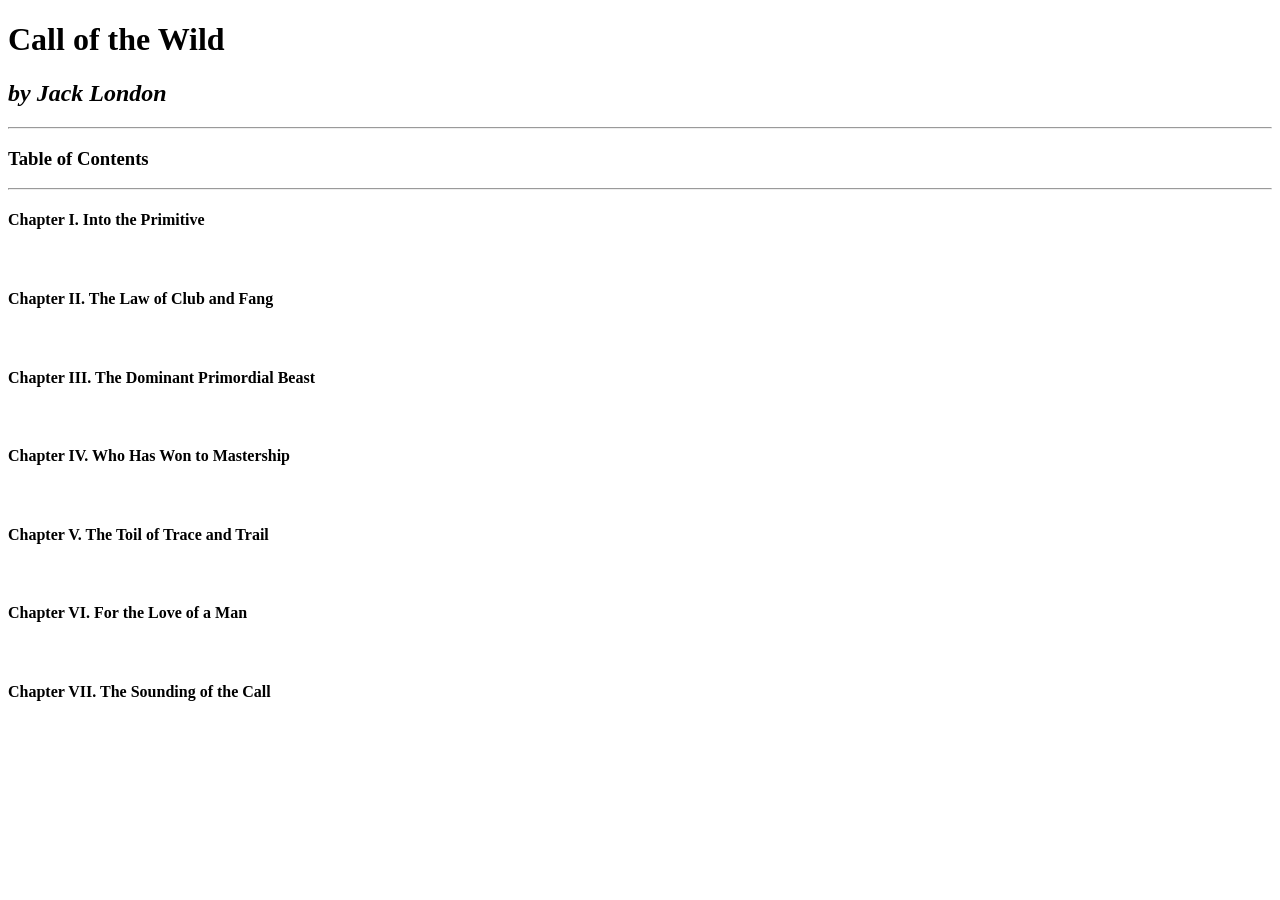
<file: School/Computer Programming 12/Web Design 12/callofthewild.html>
<!DOCTYPE html>
<html>
    <head>
        <title>Call of the Wild</title>
    </head>
    <body>
        <h1>Call of the Wild</h1>
        <h2><em>by Jack London</em></h2>
        <hr>
        <h3>Table of Contents</h3>
        <hr>

        <h4>Chapter I.   Into the Primitive</h4><br>
        <h4>Chapter II.  The Law of Club and Fang</h4><br>
        <h4>Chapter III. The Dominant Primordial Beast</h4><br>
        <h4>Chapter IV.  Who Has Won to Mastership</h4><br>
        <h4>Chapter V.   The Toil of Trace and Trail</h4><br>
        <h4>Chapter VI.  For the Love of a Man</h4><br>
        <h4>Chapter VII. The Sounding of the Call</h4><br>

    </body>
</html>
</file>
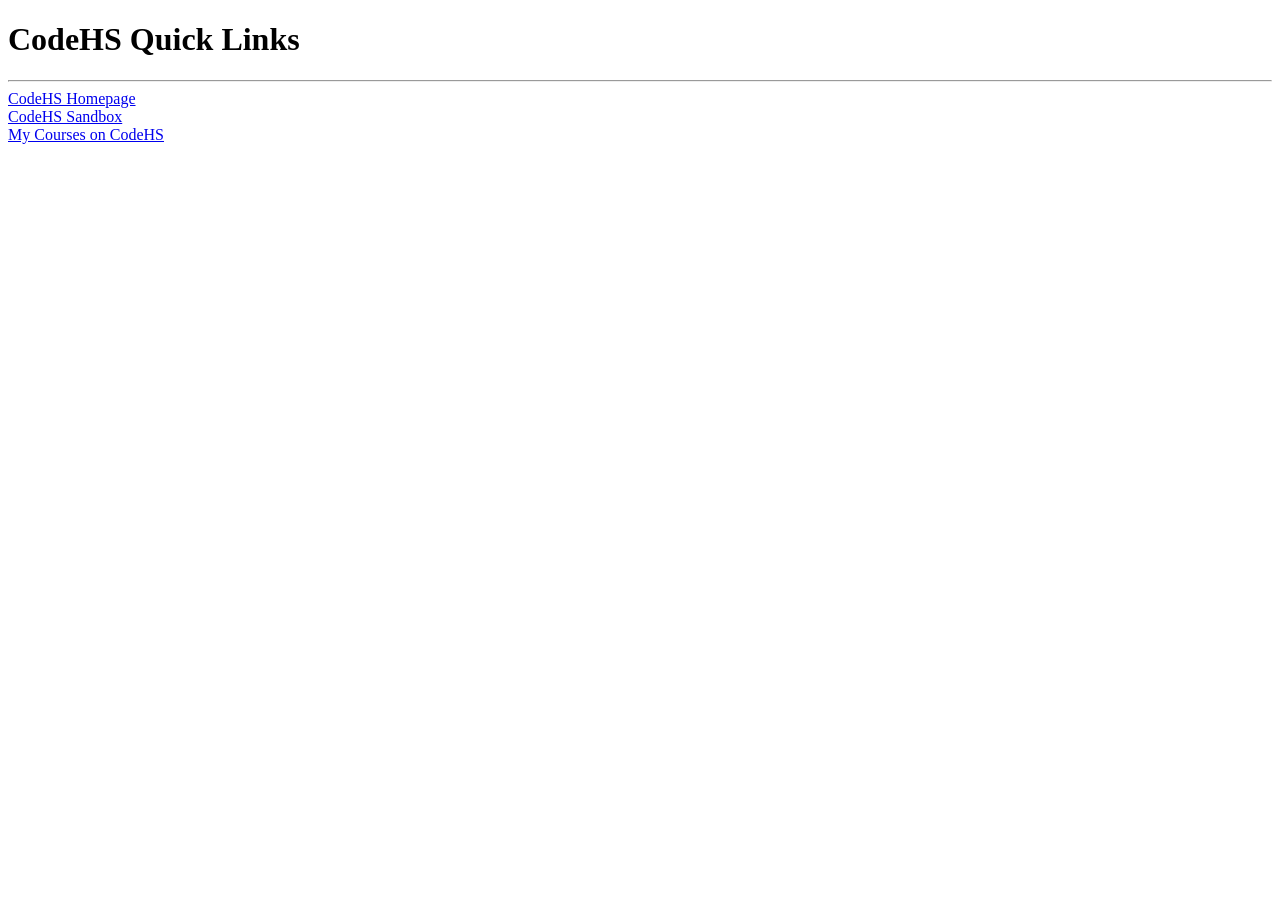
<file: School/Computer Programming 12/Web Design 12/codehsshortcuts.html>
<!DOCTYPE html>
<html>
    <head>
        <title>CodeHS Shortcuts</title>
    </head>
    <body>
        <h1>CodeHS Quick Links</h1>
        <hr>
        <a href="https://codehs.com">
            CodeHS Homepage
        </a>
        <br>
        <a href="https://codehs.com/sandbox">
            CodeHS Sandbox
        </a>
        <br>
        <a href="https://codehs.com/my_courses">
            My Courses on CodeHS
        </a>

    </body>
</html>
</file>
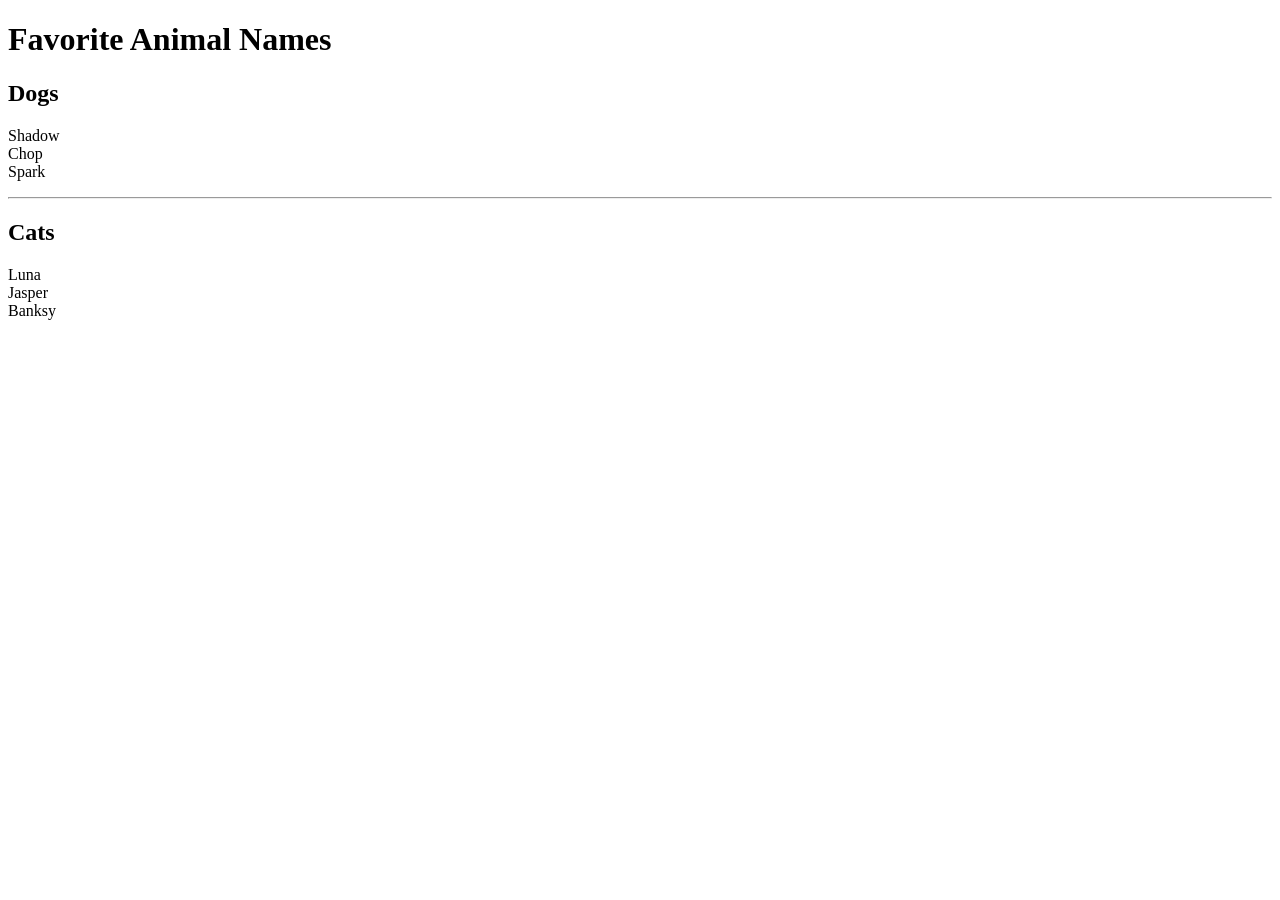
<file: School/Computer Programming 12/Web Design 12/petnames.html>
<!DOCTYPE html>
<html>
    <head>
        <title>Pet Names</title>
    </head>
    <body>
        <h1>Favorite Animal Names</h1>

        <h2>Dogs</h2>
        <p>
            Shadow<br>
            Chop<br>
            Spark<br>
        </p>
        <hr>
        <h2>Cats</h2>
        <p>
            Luna<br>
            Jasper<br>
            Banksy<br>
        </p>

    </body>
</html>
</file>
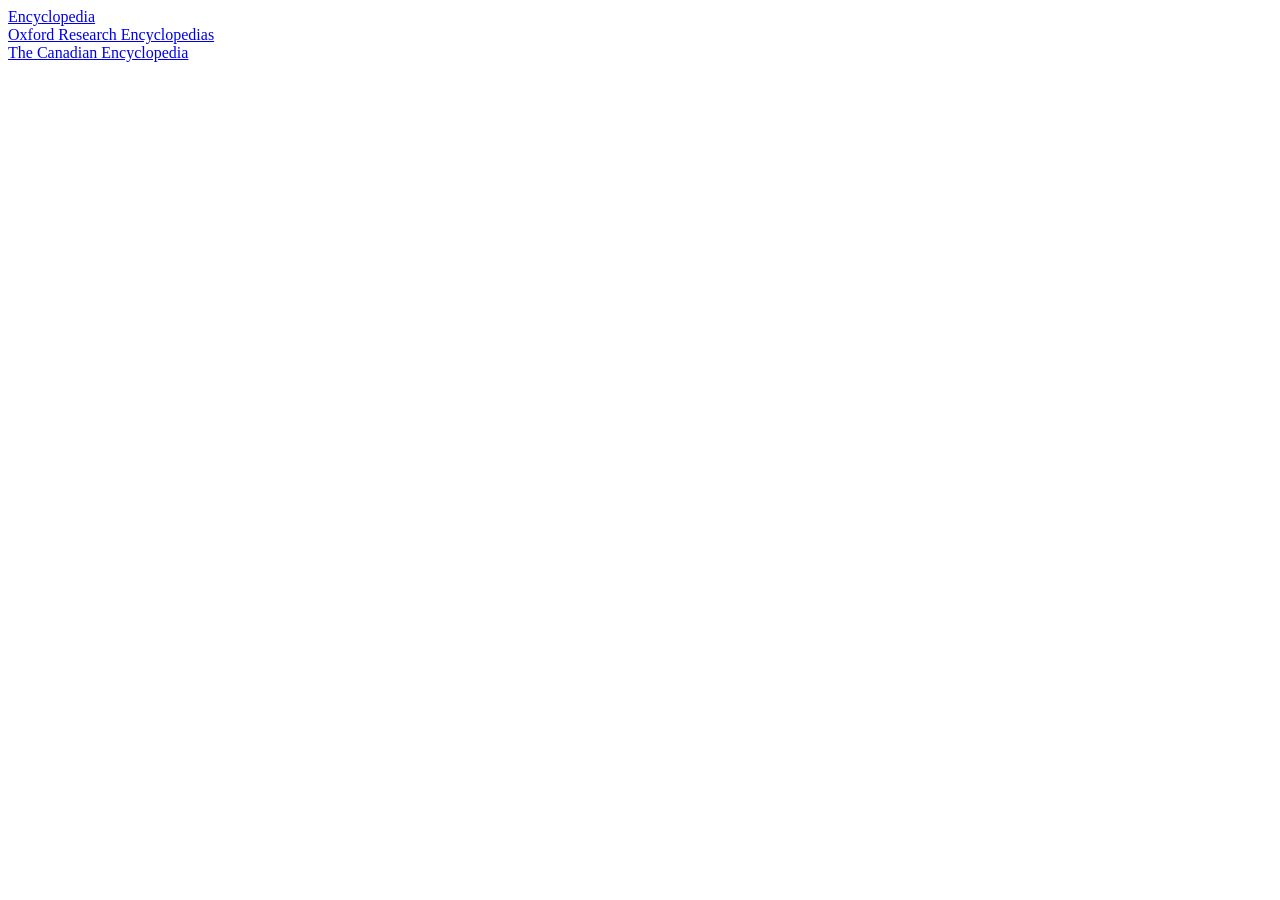
<file: School/Computer Programming 12/Web Design 12/usefulresources.html>
<!DOCTYPE html>
<html>
    <head>
        <title>Useful Resources</title>
    </head>

    <body>
        <!-- Put links to three encyclopedias here-->
        <a href = "https://www.britannica.com/">
           Encyclopedia
        </a><br>
        <a href = "https://oxfordre.com/">
           Oxford Research Encyclopedias
        </a><br>
        <a href = "https://www.thecanadianencyclopedia.ca/">
           The Canadian Encyclopedia
        </a><br>
    </body>
</html>
</file>
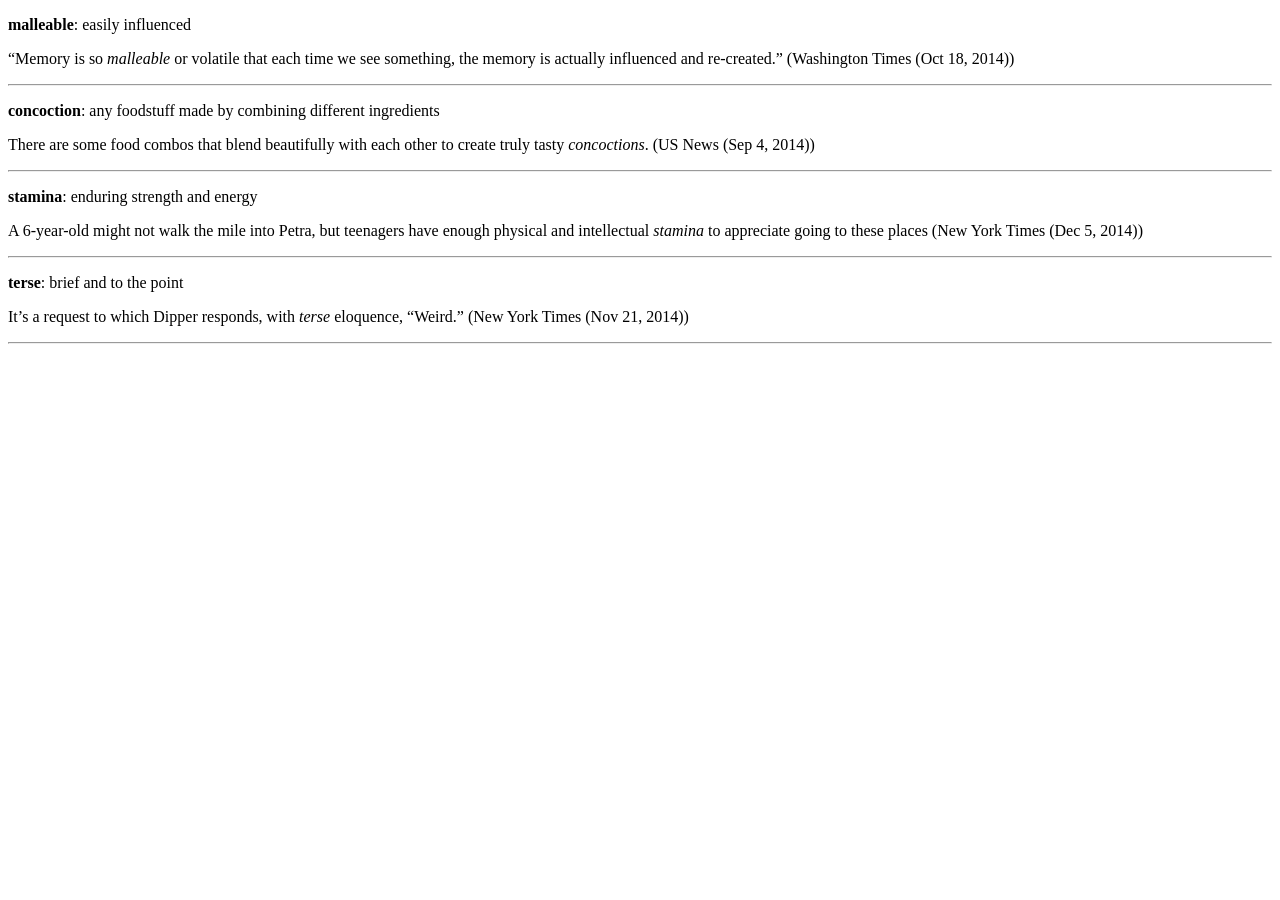
<file: School/Computer Programming 12/Web Design 12/vocabularylist.html>
<!DOCTYPE html>
<html>
    <head>
        <title>Vocabulary List</title>
    </head>
    <body>

        <p><strong>malleable</strong>: easily influenced</p>

        <p>
            “Memory is so <em>malleable</em> or volatile that each time we see
            something, the memory is actually influenced and re-created.”
            (Washington Times (Oct 18, 2014))

        </p>

        <hr>

        <p><strong>concoction</strong>: any foodstuff made by combining different
        ingredients
        </p>

        <p>
            There are some food combos that blend beautifully with each
            other to create truly tasty <em>concoctions</em>. (US News (Sep 4, 2014))

        </p>

        <hr>

        <p><strong>stamina</strong>: enduring strength and energy</p>

        <p>
            A 6-year-old might not walk the mile into Petra, but teenagers
            have enough physical and intellectual <em>stamina</em> to appreciate
            going to these places (New York Times (Dec 5, 2014))

        </p>

        <hr>

        <p><strong>terse</strong>: brief and to the point</p>

        <p>
            It’s a request to which Dipper responds, with <em>terse</em> eloquence,
            “Weird.” (New York Times (Nov 21, 2014))

        </p>

        <hr>
    </body>
</html>
</file>
